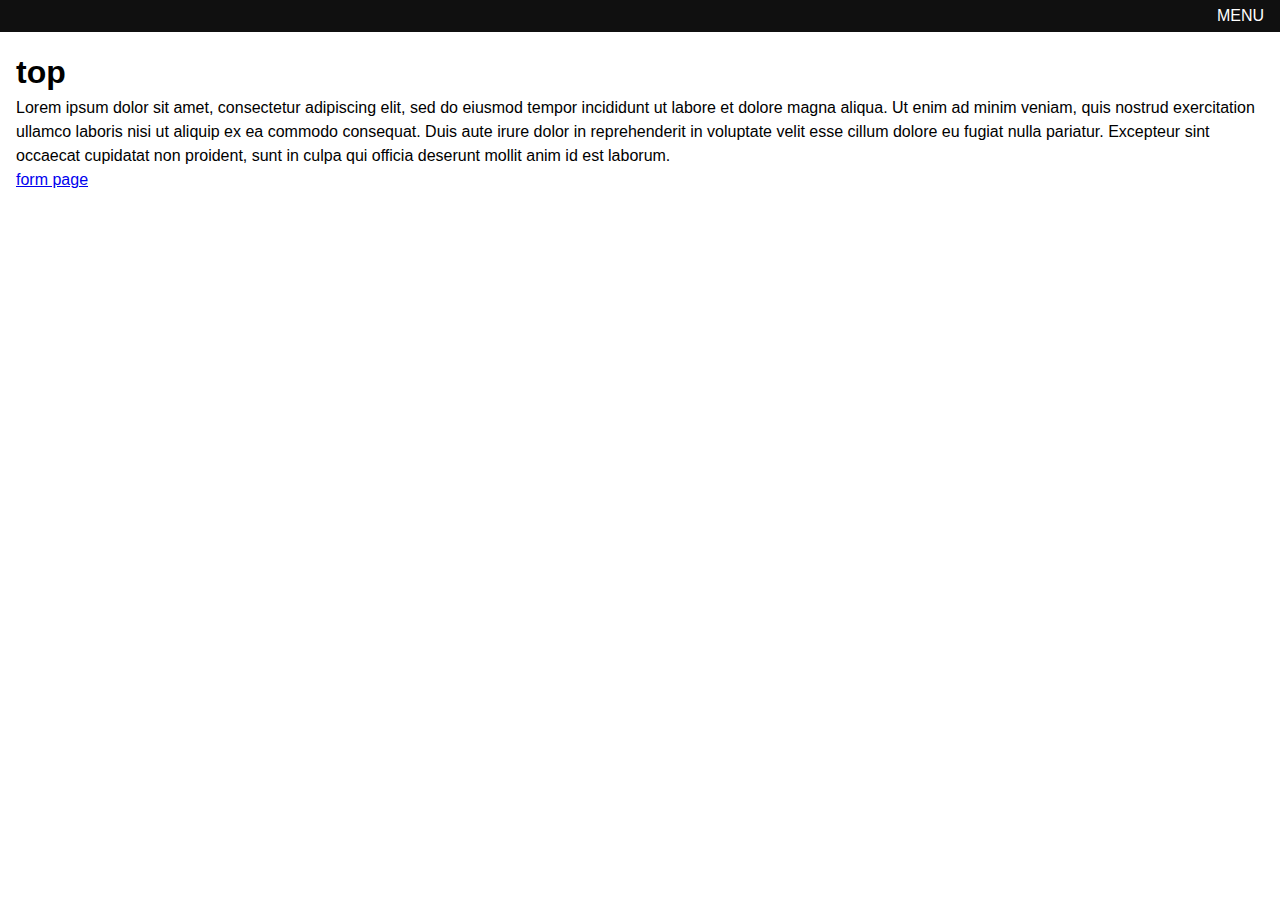
<file: index.html>
<!DOCTYPE html>
<html lang="ja">
    <head>
        
        <meta name="viewport" content="width=device-width">
        <meta charset="UTF-8">
        <title>test-site_index</title>
        <!-- Google Tag Manager -->
        <script>(function(w,d,s,l,i){
            w[l]=w[l]||[];w[l].push({'gtm.start': new Date().getTime(),event:'gtm.js'});var f=d.getElementsByTagName(s)[0], j=d.createElement(s),dl=l!='dataLayer'?'&l='+l:'';j.async=true;j.src= 'https://www.googletagmanager.com/gtm.js?id='+i+dl;f.parentNode.insertBefore(j,f);
            })(window,document,'script','dataLayer','GTM-NV3BH9D');
        </script>
        <!-- End Google Tag Manager -->
        <!-- Assets -->
        <link type="text/css" rel="stylesheet" href="./css/test-site.css">

        <script src="./js/script.js"></script>
    </head>
    <body>
        <!-- Google Tag Manager (noscript) -->
        <noscript><iframe src="https://www.googletagmanager.com/ns.html?id=GTM-NV3BH9D" height="0" width="0" style="display:none;visibility:hidden"></iframe></noscript>
        <!-- End Google Tag Manager (noscript) -->
        <header class="header">
            <nav class="globalmenu">
                <button class="menu-button">MENU</button>
                <ul class="list hidden">
                    <li class="menu-item"><a href="index.html">top</a></li>
                    <li class="menu-item"><a href="experiment01.html">experiment01</a></li>
                    <li class="menu-item"><a href="experiment02.html">experiment02</a></li>
                    <li class="menu-item"><a href="experiment03.html">experiment03</a></li>
                    <li class="menu-item"><a href="experiment04.html">experiment04</a></li>
                    <li class="menu-item"><a href="forms.html">forms</a></li>
                    <li class="menu-item"><a href="completion.html">completion</a></li>
                </ul>
            </nav>
        </header>
        <section>
            <h1>top</h1>
            <p>Lorem ipsum dolor sit amet, consectetur adipiscing elit, sed do eiusmod tempor incididunt ut labore et dolore magna aliqua. Ut enim ad minim veniam, quis nostrud exercitation ullamco laboris nisi ut aliquip ex ea commodo consequat. Duis aute irure dolor in reprehenderit in voluptate velit esse cillum dolore eu fugiat nulla pariatur. Excepteur sint occaecat cupidatat non proident, sunt in culpa qui officia deserunt mollit anim id est laborum.</p>
            <a href="forms.html" class="link_next">form page</a>
        </section>
    </body>
</html>
</file>
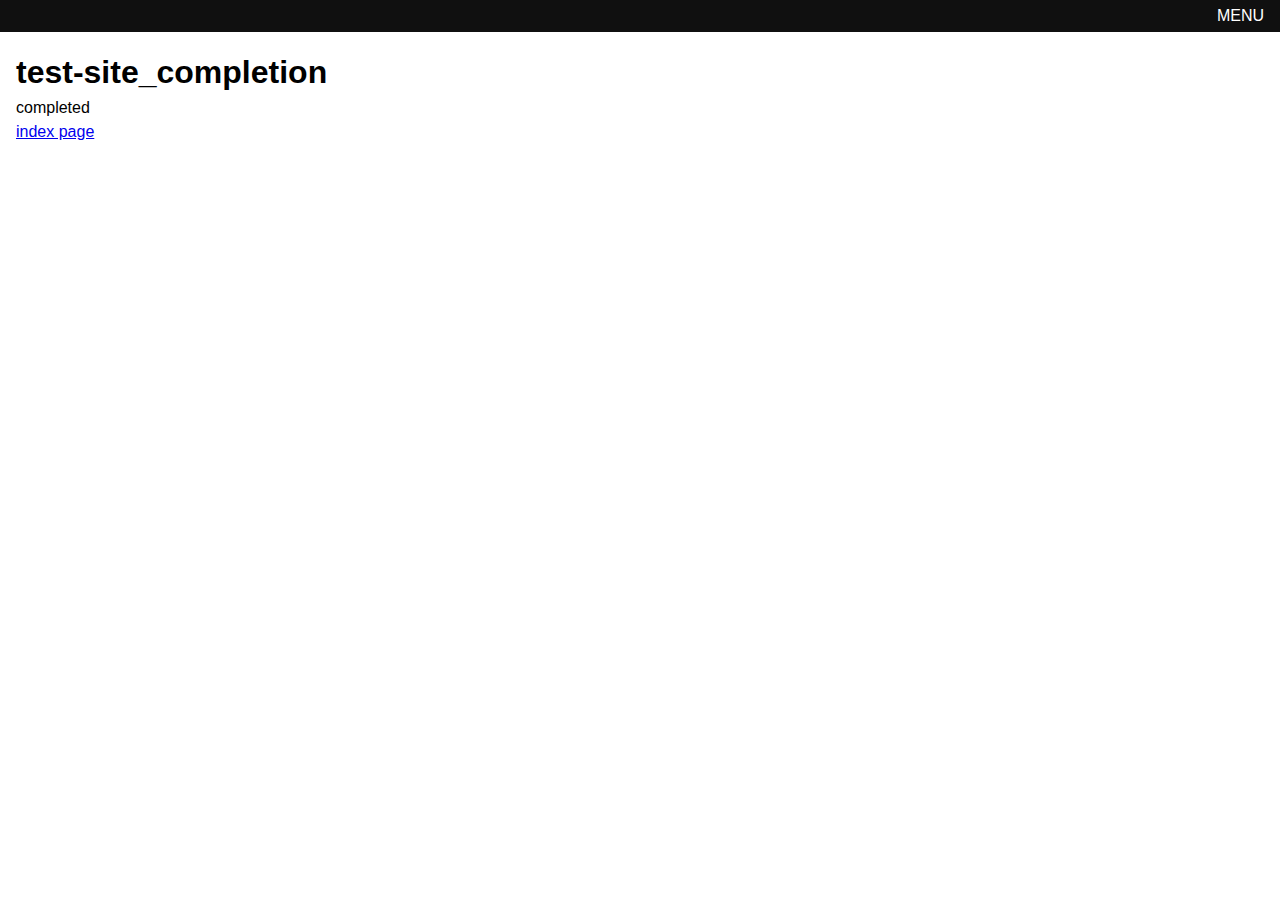
<file: completion.html>
<!DOCTYPE html>
<html lang="ja">
    <head>
        <meta name="viewport" content="width=device-width">
        <meta charset="UTF-8">
        <title>test-site_completion</title>
        <!-- Google Tag Manager -->
        <script>
            (function(w,d,s,l,i){
                w[l]=w[l]||[];w[l].push({'gtm.start': new Date().getTime(),event:'gtm.js'});var f=d.getElementsByTagName(s)[0], j=d.createElement(s),dl=l!='dataLayer'?'&l='+l:'';j.async=true;j.src= 'https://www.googletagmanager.com/gtm.js?id='+i+dl;f.parentNode.insertBefore(j,f);
            })(window,document,'script','dataLayer','GTM-NV3BH9D');
        </script>
        <!-- End Google Tag Manager -->
        <!-- Assets -->
        <link type="text/css" rel="stylesheet" href="./css/test-site.css">

        <script src="./js/script.js"></script>
    </head>
    <body>
        <!-- Google Tag Manager (noscript) -->
        <noscript><iframe src="https://www.googletagmanager.com/ns.html?id=GTM-NV3BH9D" height="0" width="0" style="display:none;visibility:hidden"></iframe></noscript>
        <!-- End Google Tag Manager (noscript) -->
        <header class="header">
            <nav class="globalmenu">
                <button class="menu-button">MENU</button>
                <ul class="list hidden">
                    <li class="menu-item"><a href="index.html">top</a></li>
                    <li class="menu-item"><a href="experiment01.html">experiment01</a></li>
                    <li class="menu-item"><a href="experiment02.html">experiment02</a></li>
                    <li class="menu-item"><a href="experiment03.html">experiment03</a></li>
                    <li class="menu-item"><a href="experiment04.html">experiment04</a></li>
                    <li class="menu-item"><a href="forms.html">forms</a></li>
                    <li class="menu-item"><a href="completion.html">completion</a></li>
                </ul>
            </nav>
        </header>
        <section>
            <h1>test-site_completion</h1>
            <p>completed</p>
            <a href="index.html">index page</a>
        </section>
    </body>
</html>
</file>
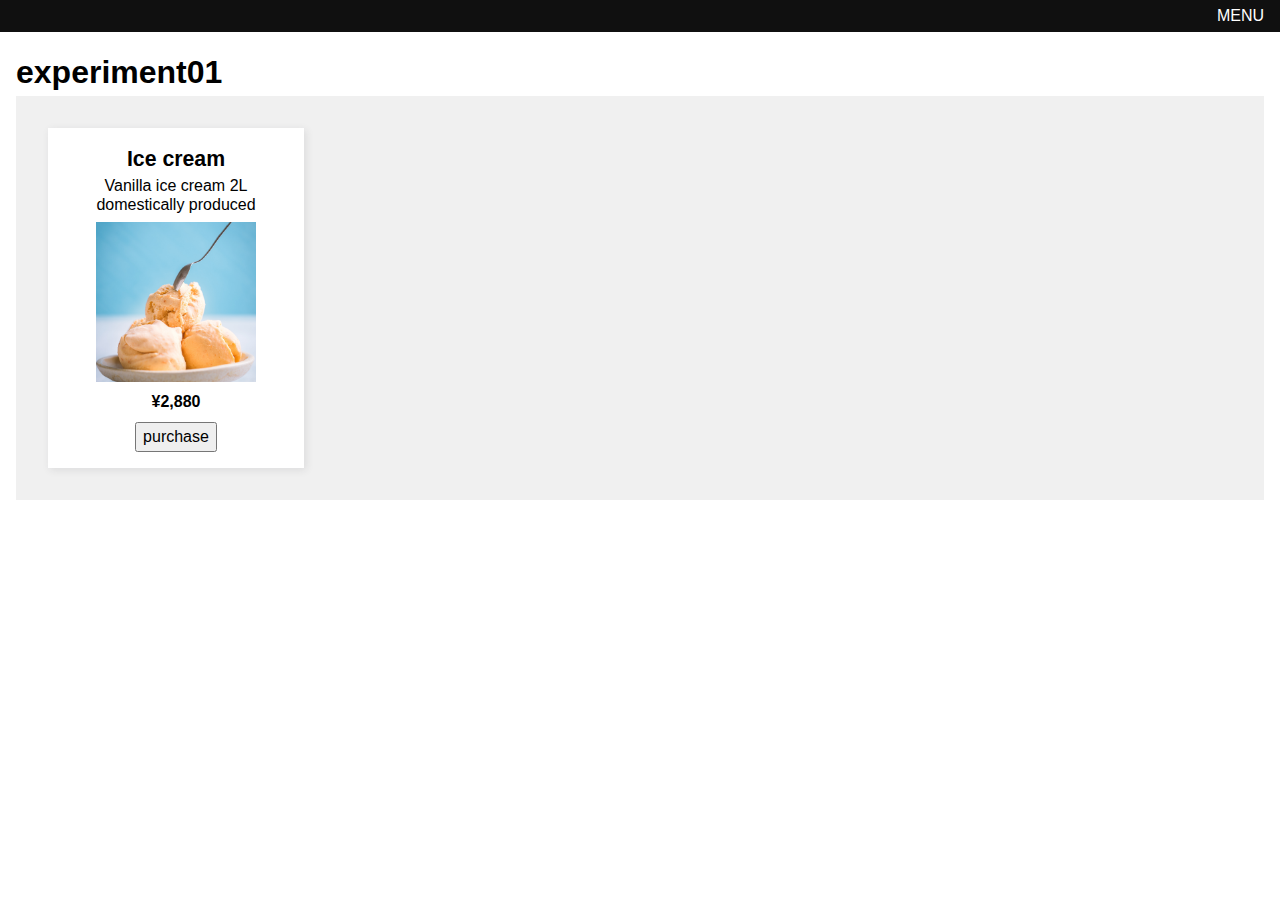
<file: experiment01.html>
<!DOCTYPE html>
<html lang="ja">

<head>

    <meta name="viewport" content="width=device-width">
    <meta charset="UTF-8">
    <title>test-site_experiment01</title>
    <!-- Google Tag Manager -->
    <script>(function (w, d, s, l, i) {
            w[l] = w[l] || []; w[l].push({ 'gtm.start': new Date().getTime(), event: 'gtm.js' }); var f = d.getElementsByTagName(s)[0], j = d.createElement(s), dl = l != 'dataLayer' ? '&l=' + l : ''; j.async = true; j.src = 'https://www.googletagmanager.com/gtm.js?id=' + i + dl; f.parentNode.insertBefore(j, f);
        })(window, document, 'script', 'dataLayer', 'GTM-NV3BH9D');
    </script>
    <!-- End Google Tag Manager -->
    <!-- Assets -->
    <link type="text/css" rel="stylesheet" href="./css/test-site.css">

    <script src="./js/script.js"></script>
</head>

<body>
    <!-- Google Tag Manager (noscript) -->
    <noscript><iframe src="https://www.googletagmanager.com/ns.html?id=GTM-NV3BH9D" height="0" width="0"
            style="display:none;visibility:hidden"></iframe></noscript>
    <!-- End Google Tag Manager (noscript) -->
    <header class="header">
        <nav class="globalmenu">
            <button class="menu-button">MENU</button>
            <ul class="list hidden">
                <li class="menu-item"><a href="index.html">top</a></li>
                <li class="menu-item"><a href="experiment01.html">experiment01</a></li>
                <li class="menu-item"><a href="experiment02.html">experiment02</a></li>
                <li class="menu-item"><a href="experiment03.html">experiment03</a></li>
                <li class="menu-item"><a href="experiment04.html">experiment04</a></li>
                <li class="menu-item"><a href="forms.html">forms</a></li>
                <li class="menu-item"><a href="completion.html">completion</a></li>
            </ul>
        </nav>
    </header>
    <section>
        <h1>experiment01</h1>
        <ul class="product-list">
            <li class="list-item">
                <article class="item-info">
                    <h2 class="item-title">Ice cream</h2>
                    <p class="item-detail">Vanilla ice cream 2L domestically produced</p>
                    <img class="item-image" src="icecream.jpg" alt="Ice cream">
                    <p class="item-price"><span>&yen;</span>2,880</p>
                    <button class="purchase-button">purchase</button>
                </article>
            </li>
        </ul>
    </section>
</body>

</html>
</file>
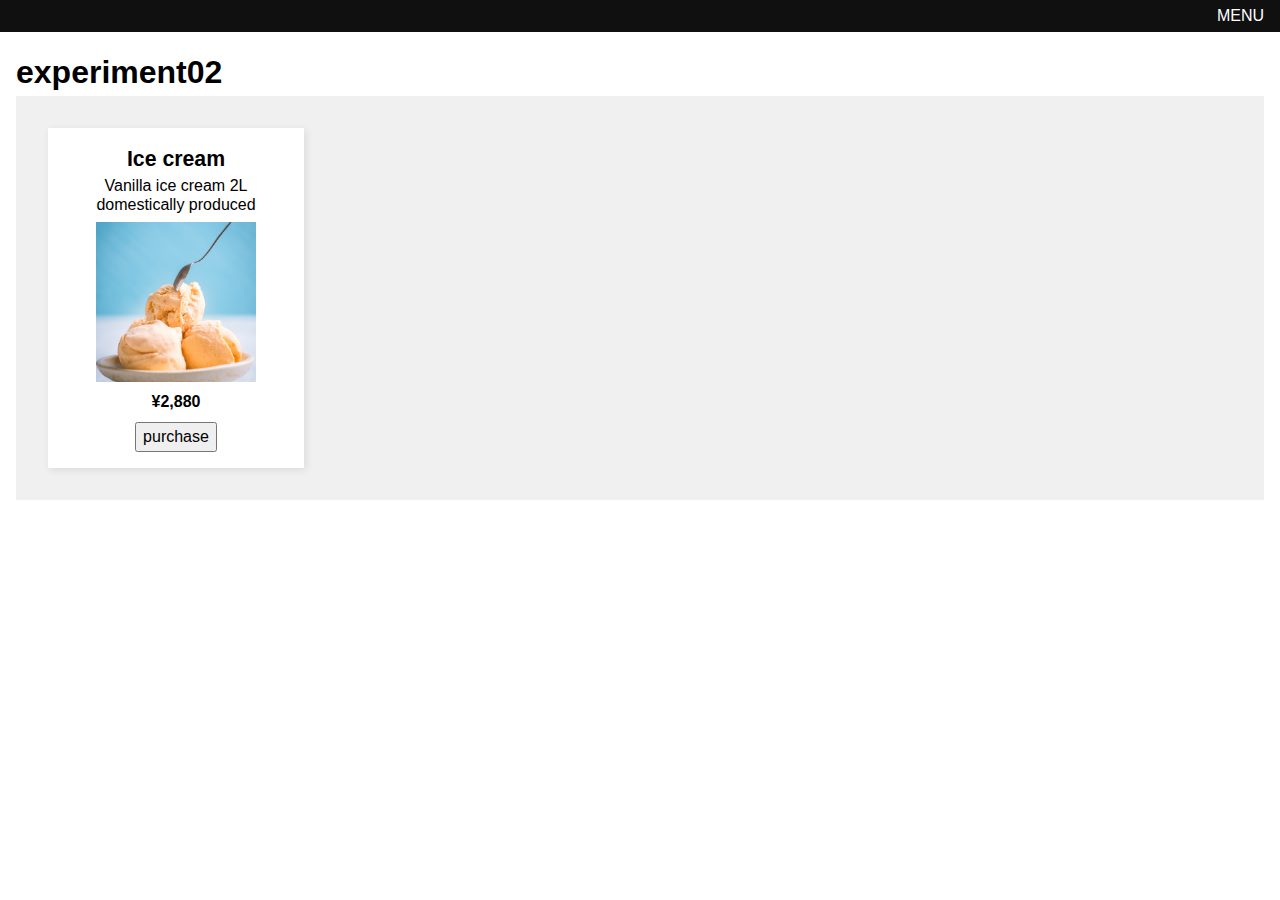
<file: experiment02.html>
<!DOCTYPE html>
<html lang="ja">

<head>

    <meta name="viewport" content="width=device-width">
    <meta charset="UTF-8">
    <title>test-site_experiment02</title>
    <!-- Google Tag Manager -->
    <script>(function (w, d, s, l, i) {
            w[l] = w[l] || []; w[l].push({ 'gtm.start': new Date().getTime(), event: 'gtm.js' }); var f = d.getElementsByTagName(s)[0], j = d.createElement(s), dl = l != 'dataLayer' ? '&l=' + l : ''; j.async = true; j.src = 'https://www.googletagmanager.com/gtm.js?id=' + i + dl; f.parentNode.insertBefore(j, f);
        })(window, document, 'script', 'dataLayer', 'GTM-NV3BH9D');
    </script>
    <!-- End Google Tag Manager -->
    <!-- Assets -->
    <link type="text/css" rel="stylesheet" href="./css/test-site.css">

    <script src="./js/script.js"></script>
</head>

<body>
    <!-- Google Tag Manager (noscript) -->
    <noscript><iframe src="https://www.googletagmanager.com/ns.html?id=GTM-NV3BH9D" height="0" width="0"
            style="display:none;visibility:hidden"></iframe></noscript>
    <!-- End Google Tag Manager (noscript) -->
    <header class="header">
        <nav class="globalmenu">
            <button class="menu-button">MENU</button>
            <ul class="list hidden">
                <li class="menu-item"><a href="index.html">top</a></li>
                <li class="menu-item"><a href="experiment01.html">experiment01</a></li>
                <li class="menu-item"><a href="experiment02.html">experiment02</a></li>
                <li class="menu-item"><a href="experiment03.html">experiment03</a></li>
                <li class="menu-item"><a href="experiment04.html">experiment04</a></li>
                <li class="menu-item"><a href="forms.html">forms</a></li>
                <li class="menu-item"><a href="completion.html">completion</a></li>
            </ul>
        </nav>
    </header>
    <section>
        <h1>experiment02</h1>
        <ul class="product-list">
            <li class="list-item">
                <article class="item-info">
                    <h2 class="item-title">Ice cream</h2>
                    <p class="item-detail">Vanilla ice cream 2L domestically produced</p>
                    <img class="item-image" src="icecream.jpg" alt="Ice cream">
                    <p class="item-price"><span>&yen;</span>2,880</p>
                    <button class="purchase-button">purchase</button>
                </article>
            </li>
        </ul>
    </section>
</body>

</html>
</file>
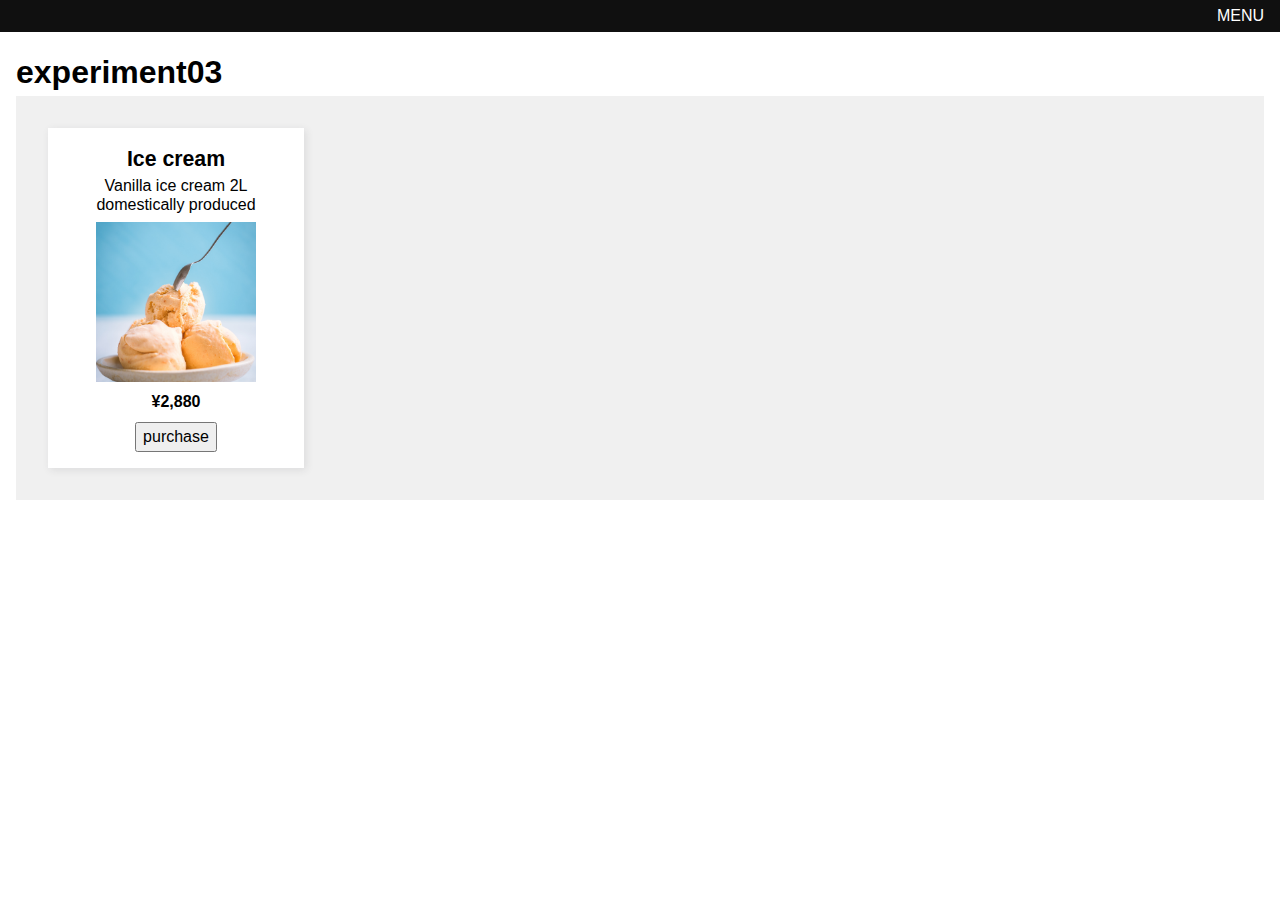
<file: experiment03.html>
<!DOCTYPE html>
<html lang="ja">

<head>

    <meta name="viewport" content="width=device-width">
    <meta charset="UTF-8">
    <title>test-site_experiment03</title>
    <!-- Google Tag Manager -->
    <script>(function (w, d, s, l, i) {
            w[l] = w[l] || []; w[l].push({ 'gtm.start': new Date().getTime(), event: 'gtm.js' }); var f = d.getElementsByTagName(s)[0], j = d.createElement(s), dl = l != 'dataLayer' ? '&l=' + l : ''; j.async = true; j.src = 'https://www.googletagmanager.com/gtm.js?id=' + i + dl; f.parentNode.insertBefore(j, f);
        })(window, document, 'script', 'dataLayer', 'GTM-NV3BH9D');
    </script>
    <!-- End Google Tag Manager -->
    <!-- Assets -->
    <link type="text/css" rel="stylesheet" href="./css/test-site.css">

    <script src="./js/script.js"></script>
</head>

<body>
    <!-- Google Tag Manager (noscript) -->
    <noscript><iframe src="https://www.googletagmanager.com/ns.html?id=GTM-NV3BH9D" height="0" width="0"
            style="display:none;visibility:hidden"></iframe></noscript>
    <!-- End Google Tag Manager (noscript) -->
    <header class="header">
        <nav class="globalmenu">
            <button class="menu-button">MENU</button>
            <ul class="list hidden">
                <li class="menu-item"><a href="index.html">top</a></li>
                <li class="menu-item"><a href="experiment01.html">experiment01</a></li>
                <li class="menu-item"><a href="experiment02.html">experiment02</a></li>
                <li class="menu-item"><a href="experiment03.html">experiment03</a></li>
                <li class="menu-item"><a href="experiment04.html">experiment04</a></li>
                <li class="menu-item"><a href="forms.html">forms</a></li>
                <li class="menu-item"><a href="completion.html">completion</a></li>
            </ul>
        </nav>
    </header>
    <section>
        <h1>experiment03</h1>
        <ul class="product-list">
            <li class="list-item">
                <article class="item-info">
                    <h2 class="item-title">Ice cream</h2>
                    <p class="item-detail">Vanilla ice cream 2L domestically produced</p>
                    <img class="item-image" src="icecream.jpg" alt="Ice cream">
                    <p class="item-price"><span>&yen;</span>2,880</p>
                    <button class="purchase-button">purchase</button>
                </article>
            </li>
        </ul>
    </section>
</body>

</html>
</file>
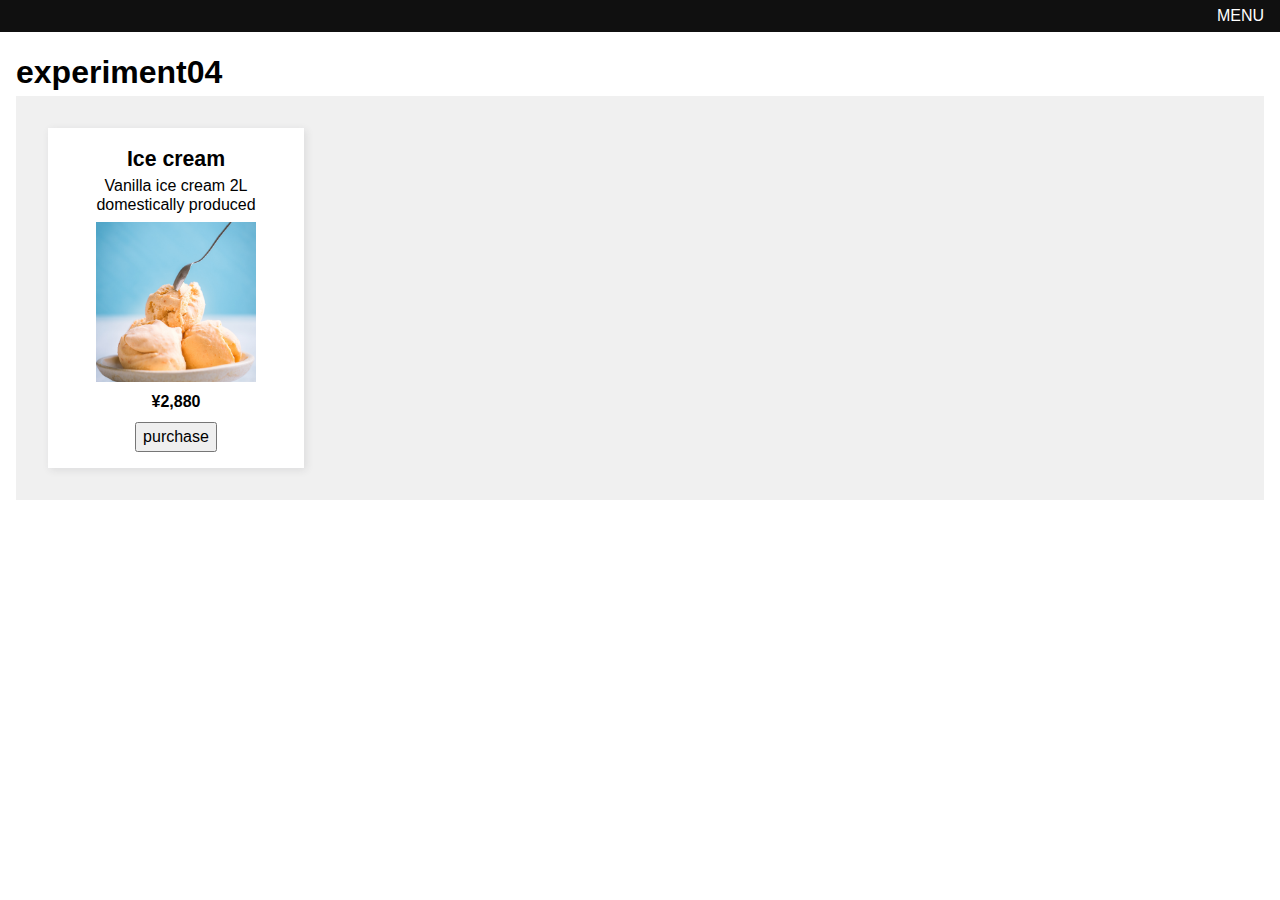
<file: experiment04.html>
<!DOCTYPE html>
<html lang="ja">

<head>

    <meta name="viewport" content="width=device-width">
    <meta charset="UTF-8">
    <title>test-site_experiment04</title>
    <!-- Google Tag Manager -->
    <script>(function (w, d, s, l, i) {
            w[l] = w[l] || []; w[l].push({ 'gtm.start': new Date().getTime(), event: 'gtm.js' }); var f = d.getElementsByTagName(s)[0], j = d.createElement(s), dl = l != 'dataLayer' ? '&l=' + l : ''; j.async = true; j.src = 'https://www.googletagmanager.com/gtm.js?id=' + i + dl; f.parentNode.insertBefore(j, f);
        })(window, document, 'script', 'dataLayer', 'GTM-NV3BH9D');
    </script>
    <!-- End Google Tag Manager -->
    <!-- Assets -->
    <link type="text/css" rel="stylesheet" href="./css/test-site.css">

    <script src="./js/script.js"></script>
</head>

<body>
    <!-- Google Tag Manager (noscript) -->
    <noscript><iframe src="https://www.googletagmanager.com/ns.html?id=GTM-NV3BH9D" height="0" width="0"
            style="display:none;visibility:hidden"></iframe></noscript>
    <!-- End Google Tag Manager (noscript) -->
    <header class="header">
        <nav class="globalmenu">
            <button class="menu-button">MENU</button>
            <ul class="list hidden">
                <li class="menu-item"><a href="index.html">top</a></li>
                <li class="menu-item"><a href="experiment01.html">experiment01</a></li>
                <li class="menu-item"><a href="experiment02.html">experiment02</a></li>
                <li class="menu-item"><a href="experiment03.html">experiment03</a></li>
                <li class="menu-item"><a href="experiment04.html">experiment04</a></li>
                <li class="menu-item"><a href="forms.html">forms</a></li>
                <li class="menu-item"><a href="completion.html">completion</a></li>
            </ul>
        </nav>
    </header>
    <section>
        <h1>experiment04</h1>
        <ul class="product-list">
            <li class="list-item">
                <article class="item-info">
                    <h2 class="item-title">Ice cream</h2>
                    <p class="item-detail">Vanilla ice cream 2L domestically produced</p>
                    <img class="item-image" src="icecream.jpg" alt="Ice cream">
                    <p class="item-price"><span>&yen;</span>2,880</p>
                    <button class="purchase-button">purchase</button>
                </article>
            </li>
        </ul>
    </section>
</body>

</html>
</file>
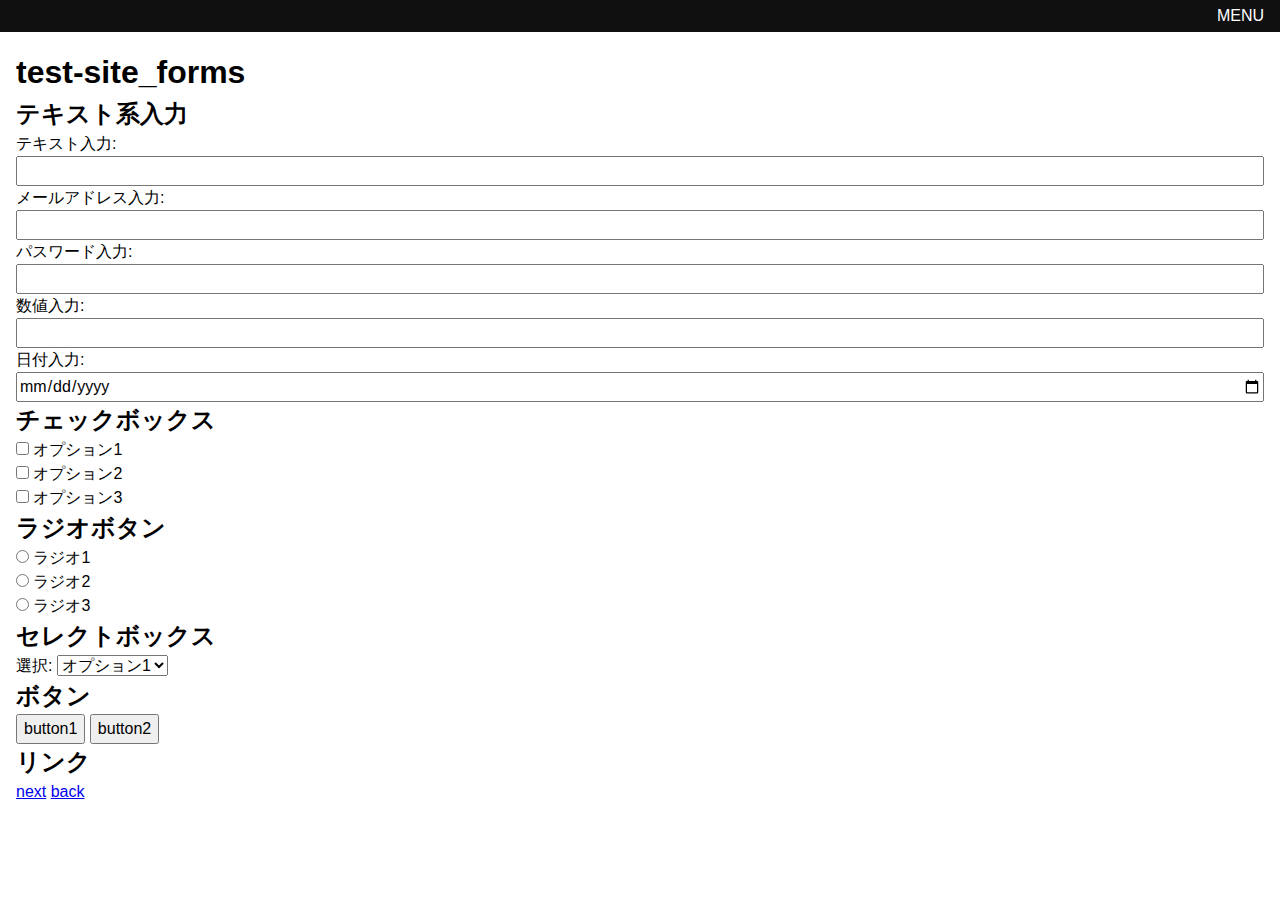
<file: forms.html>
<!DOCTYPE html>
<html lang="ja">

<head>
    <meta name="viewport" content="width=device-width">
    <meta charset="UTF-8">
    <title>test-site_forms</title>
    <!-- Google Tag Manager -->
    <script>(function(w,d,s,l,i){
        w[l]=w[l]||[];w[l].push({'gtm.start': new Date().getTime(),event:'gtm.js'});var f=d.getElementsByTagName(s)[0], j=d.createElement(s),dl=l!='dataLayer'?'&l='+l:'';j.async=true;j.src= 'https://www.googletagmanager.com/gtm.js?id='+i+dl;f.parentNode.insertBefore(j,f);
        })(window,document,'script','dataLayer','GTM-NV3BH9D');
    </script>
    <!-- End Google Tag Manager -->
    <!-- Assets -->
    <link type="text/css" rel="stylesheet" href="./css/test-site.css">

    <script src="./js/script.js"></script>
</head>

<body>
    <!-- Google Tag Manager (noscript) -->
    <noscript><iframe src="https://www.googletagmanager.com/ns.html?id=GTM-NV3BH9D" height="0" width="0" style="display:none;visibility:hidden"></iframe></noscript>
    <!-- End Google Tag Manager (noscript) -->
    <header class="header">
        <nav class="globalmenu">
            <button class="menu-button">MENU</button>
            <ul class="list hidden">
                <li class="menu-item"><a href="index.html">top</a></li>
                <li class="menu-item"><a href="experiment01.html">experiment01</a></li>
                <li class="menu-item"><a href="experiment02.html">experiment02</a></li>
                <li class="menu-item"><a href="experiment03.html">experiment03</a></li>
                <li class="menu-item"><a href="experiment04.html">experiment04</a></li>
                <li class="menu-item"><a href="forms.html">forms</a></li>
                <li class="menu-item"><a href="completion.html">completion</a></li>
            </ul>
        </nav>
    </header>
    <section>
        <h1>test-site_forms</h1>
        <div>
            <h2 class="h2_text-input">テキスト系入力</h2>
            <div class="container_text-input">
                <label for="text_input">テキスト入力:</label>
                <input type="text" id="text_input" name="text-input">
                <label for="email_input">メールアドレス入力:</label>
                <input type="email" id="email_input" name="email-input">
                <label for="password_input">パスワード入力:</label>
                <input type="password" id="password_input" name="password-input">
                <label for="number_input">数値入力:</label>
                <input type="number" id="number_input" name="number-input">
                <label for="date_input">日付入力:</label>
                <input type="date" id="date_input" name="date-input">
            </div>

            <h2 class="h2_checkbox">チェックボックス</h2>
            <div class="container_checkbox">
                <input type="checkbox" id="option1" name="option1">
                <label for="option1">オプション1</label><br>
                <input type="checkbox" id="option2" name="option2">
                <label for="option2">オプション2</label><br>
                <input type="checkbox" id="option3" name="option3">
                <label for="option3">オプション3</label>
            </div>

            <h2>ラジオボタン</h2>
            <div class="container_radio">
                <input type="radio" id="radio1" name="radio" value="radio1">
                <label for="radio1">ラジオ1</label><br>
                <input type="radio" id="radio2" name="radio" value="radio2">
                <label for="radio2">ラジオ2</label><br>
                <input type="radio" id="radio3" name="radio" value="radio3">
                <label for="radio3">ラジオ3</label>
            </div>

            <h2>セレクトボックス</h2>
            <div class="container_selectbox">
                <label for="select_box">選択:</label>
                <select id="select_box" name="select-box">
                    <option value="option1">オプション1</option>
                    <option value="option2">オプション2</option>
                    <option value="option3">オプション3</option>
                </select>
            </div>

            <h2>ボタン</h2>
            <div class="container_button">
                <button type="button" class="button1">button1</button>
                <button type="button" class="button2">button2</button>
            </div>

            <h2>リンク</h2>
            <a href="completion.html" class="link_next">next</a>
            <a href="index.html" class="link_back">back</a>
        </div>
    </section>
</body>

</html>
</file>
<file: css/test-site.css>
/*reset*/
*,*::before,*::after{box-sizing:border-box}*{margin:0}html,body{height:100%}body{line-height:1.5;-webkit-font-smoothing:antialiased}img,picture,video,canvas,svg{display:block;max-width:100%}input,button,textarea,select{font:inherit}p,h1,h2,h3,h4,h5,h6{overflow-wrap:break-word}#root,#__next{isolation:isolate}
ul{list-style: none;}
*{font-family: 'Roboto',sans-serif;}
/**/
section{
    margin:1rem;
}
.container_text-input{
    display: flex;
    flex-direction: column;
}
/*レイアウト*/
.body{
    display: flex;
    flex-direction: column;
    height: 100%;
}
.header{
    background-color: #101010;
    color: #ffffff;
}
/*コンポーネント*/
.hidden{
    position: absolute !important;
    top: -9999px !important;
}
.menu-button{
    height: 2rem;
    display: block;
    padding: 0 1rem;
    background-color: transparent;
    border: none;
    color: #ffffff;
    margin-left: auto;
}
.menu-button:hover{
    background-color: #5f5f5f;
    cursor: pointer;
}
.globalmenu .list{
    position: fixed;
    top: 2.33rem;
    right: 1rem;
    z-index: 1;
    padding: 1rem;

    background: rgba(255, 255, 255, 0.85);
    box-shadow: 2px 2px 16px 0px rgba(38, 44, 46, 0.2);
}
.product-list{
    background-color: #f0f0f0;
    padding: 1rem;
}
.product-list .item-info{
    width: 16rem;
    display: flex;
    flex-direction: column;
    align-items: center;
    padding: 1rem;
    margin: 1rem;
    background-color: #ffffff;
    box-shadow: 2px 2px 8px 0px rgba(38, 44, 46, 0.1);
}
.product-list .item-info .item-title{font-size: 1.33rem;} 
.product-list .item-info .item-detail{
    text-align: center;
    line-height: 1.2;
} 
.product-list .item-info .item-image{
    height: 10rem;
    width: 10rem;
    object-fit: cover;
    object-position:0 40%;
    margin: 0.5rem;
}
.product-list .item-info .item-price{
    margin-bottom: 0.5rem;
    font-weight: bold;
}
</file>
